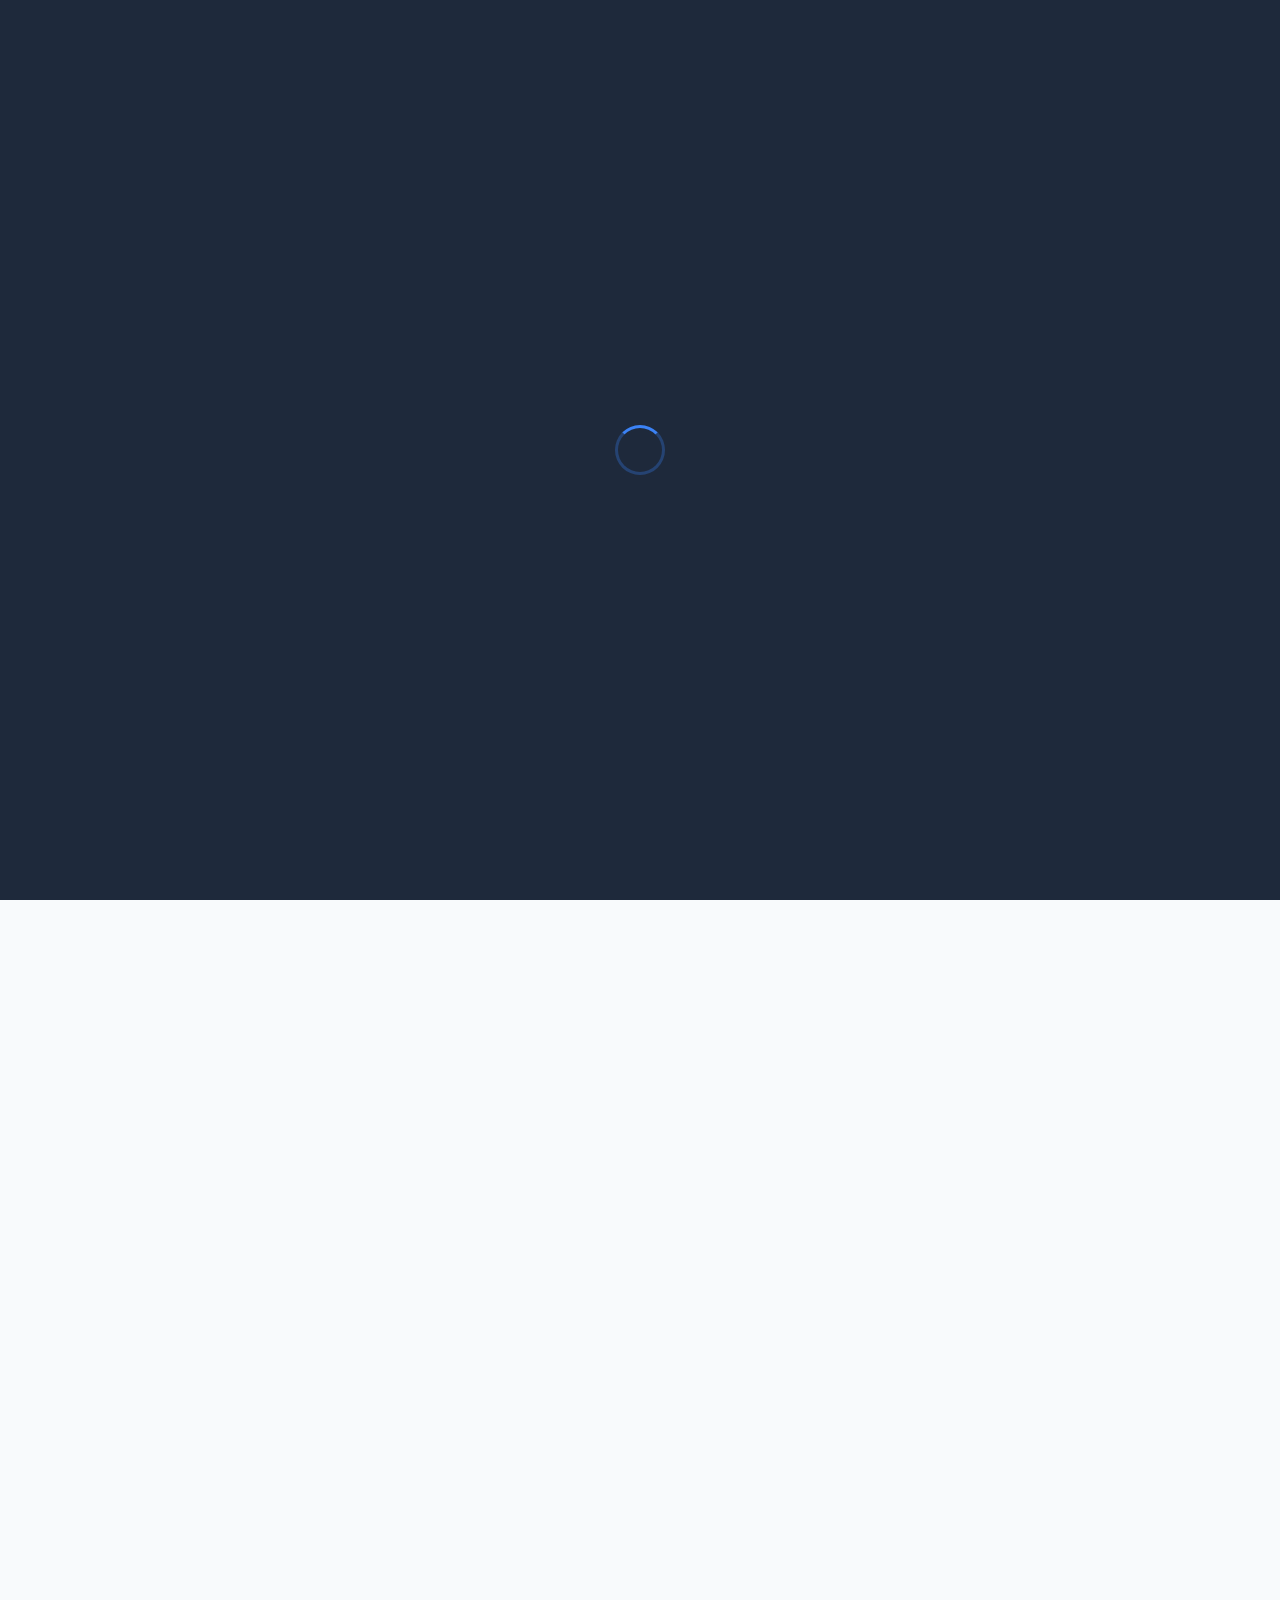
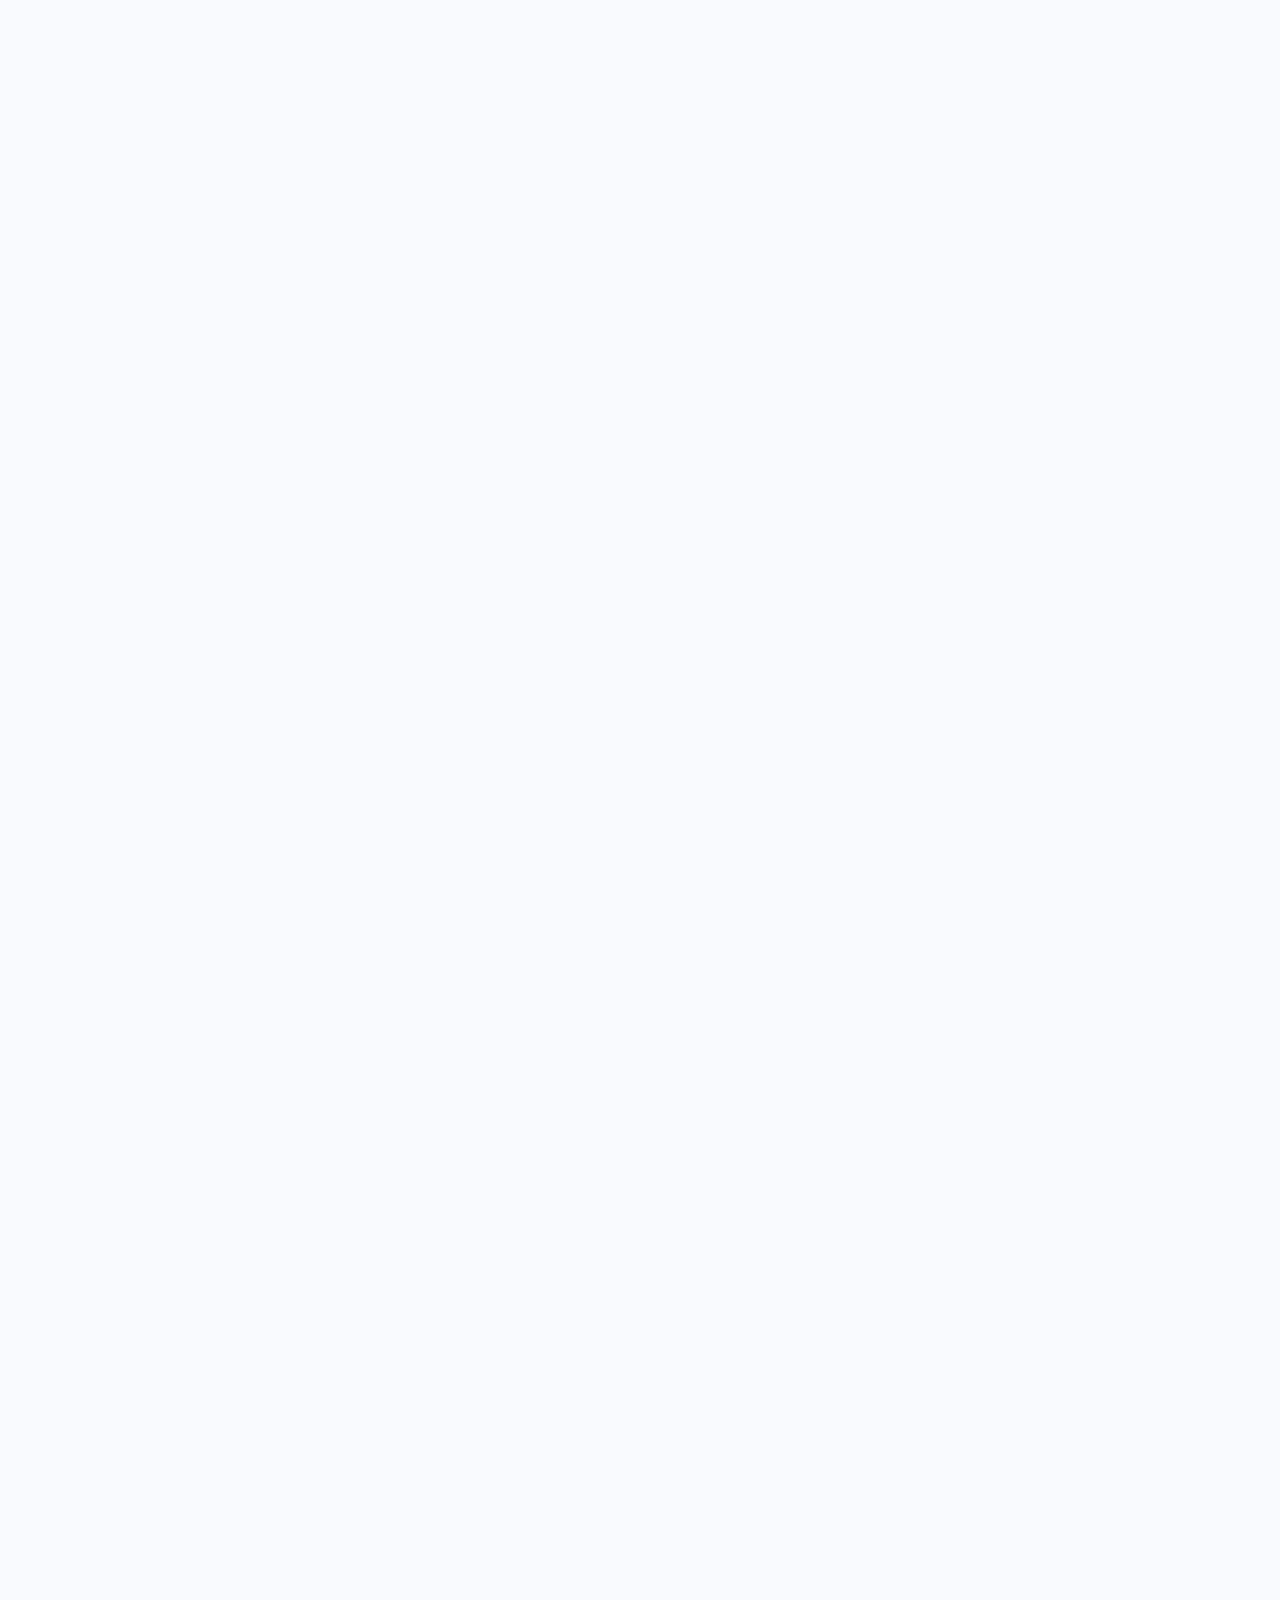
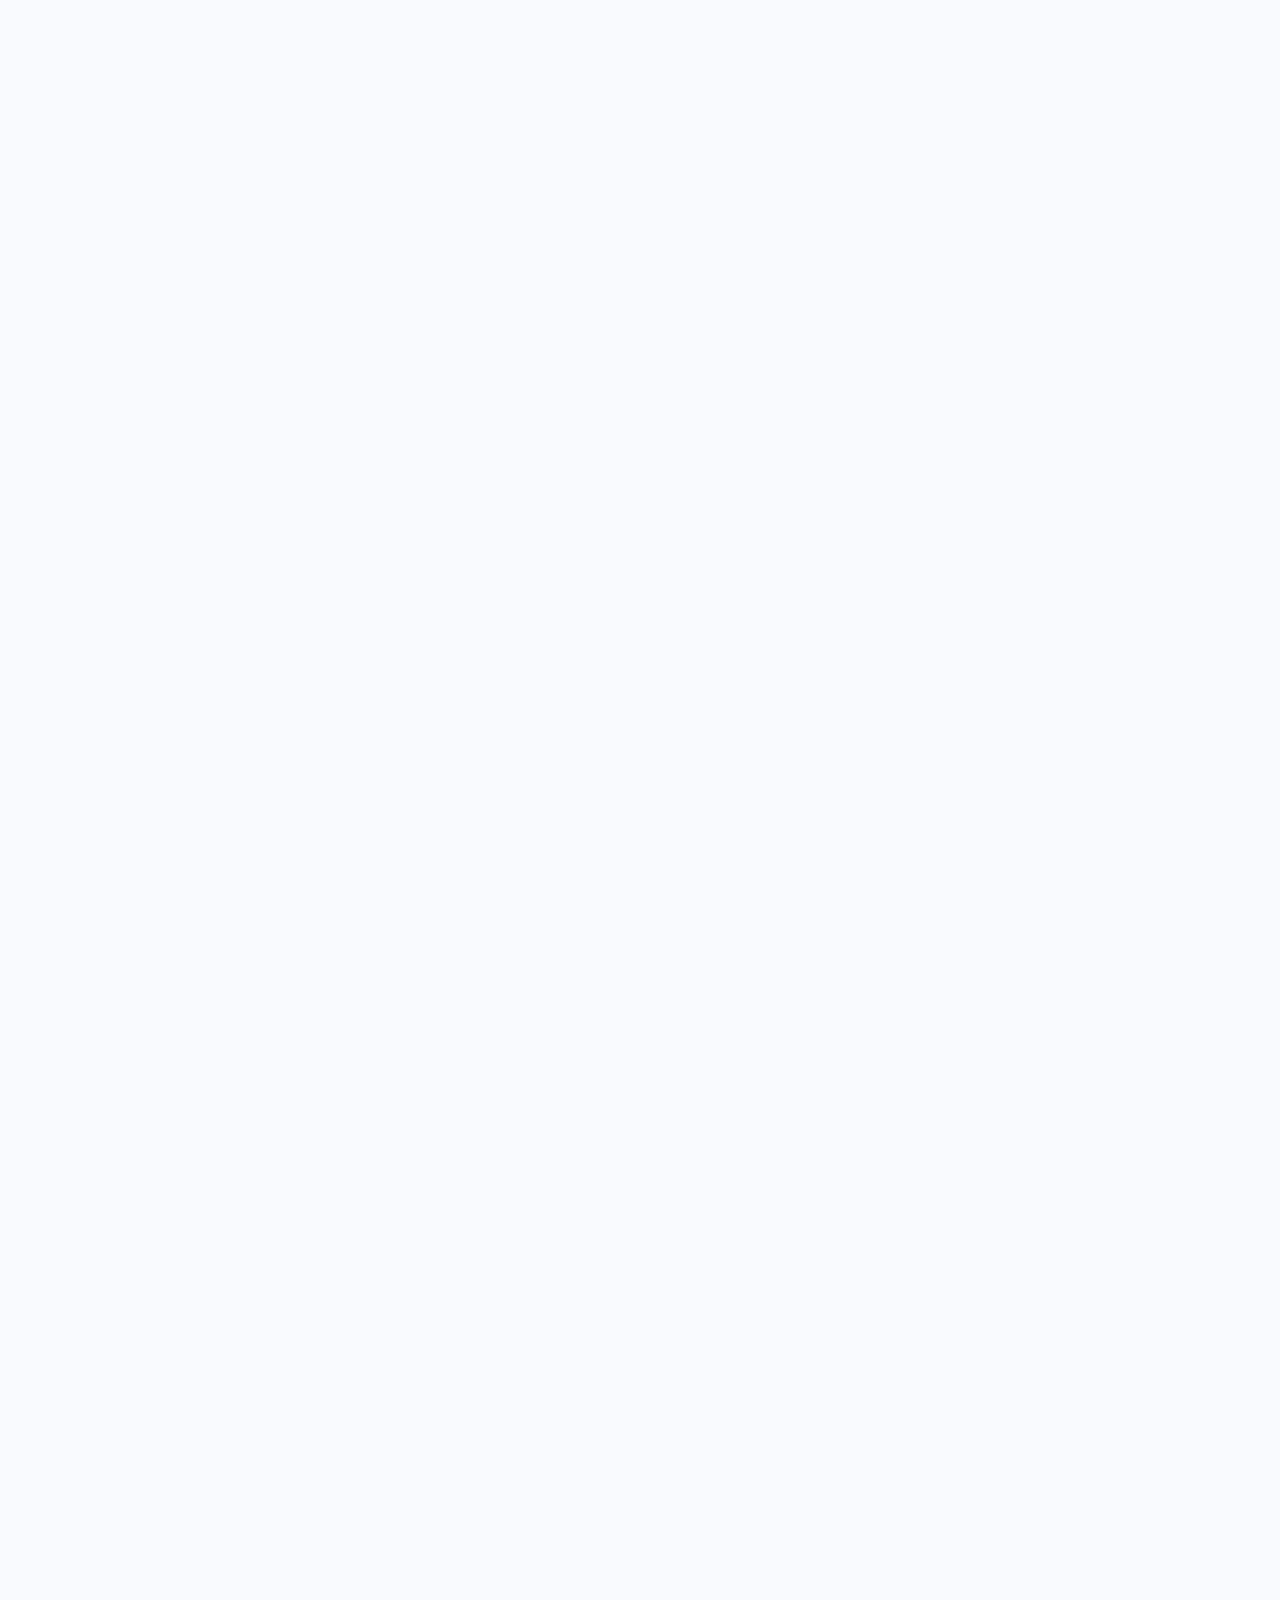
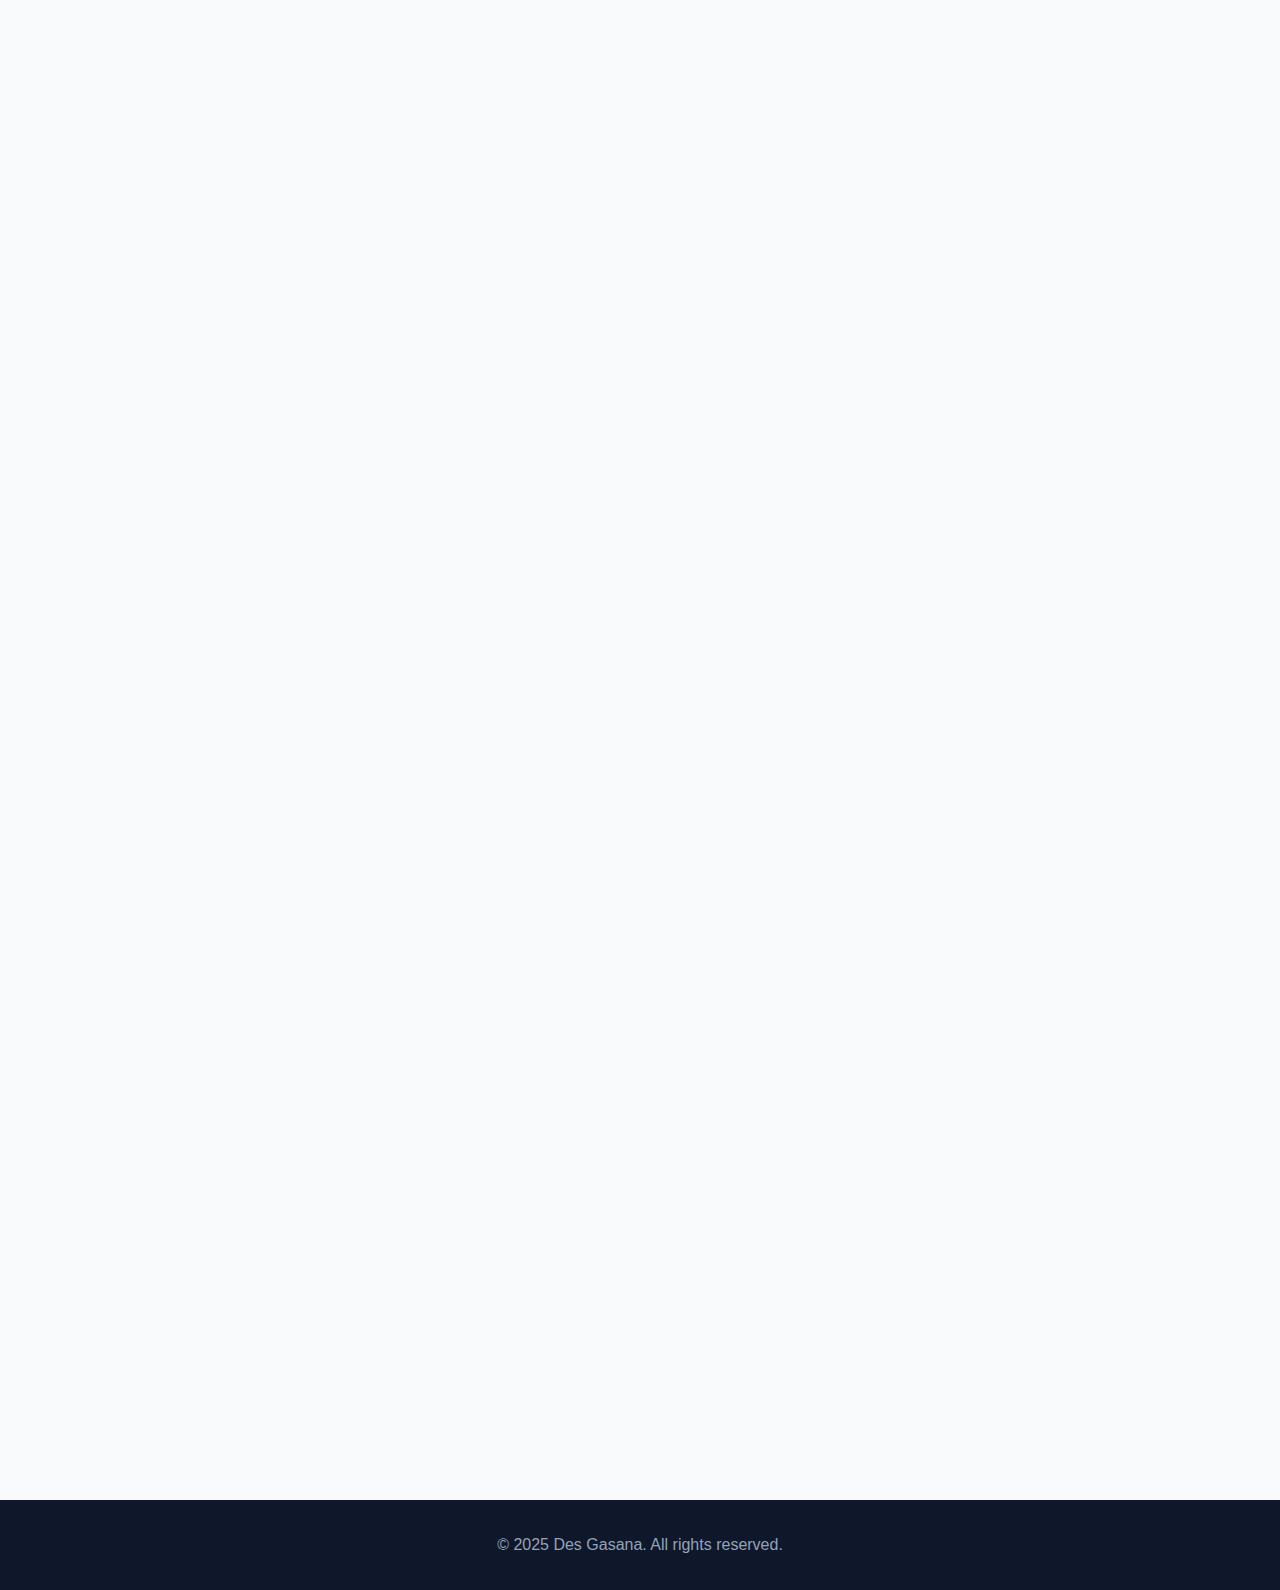
<file: index.html>
<!DOCTYPE html>
<html lang="en">
<head>
  <meta charset="UTF-8">
  <meta name="viewport" content="width=device-width, initial-scale=1.0">
  <meta name="description" content="Des Gasana - Aspiring Software Developer and Future Leader. Portfolio showcasing skills in web development, programming, and professional experience.">
  <meta name="keywords" content="Des Gasana, Software Developer, Web Development, Python, JavaScript, HTML, CSS">
  <meta name="author" content="Des Gasana">
  <title>IRAKORA DES GASANA - Resume</title>
  <!-- Link CSS externally -->
  <link rel="stylesheet" href="summative_styles.css" />
</head>
<body>
  <!-- Loading Screen -->
  <div class="loading-overlay" id="loading">
    <div class="spinner"></div>
  </div>
 
  <!-- hero section -->
  <header class="hero">
    <nav id="main-nav">
      <button class="nav-toggle" id="nav-toggle" aria-label="Toggle navigation">
        <span></span>
        <span></span>
        <span></span>
      </button>
      <ul id="nav-menu">
        <li><a href="#about">About</a></li>
        <li><a href="#skills">Skills</a></li>
        <li><a href="#experience">Experience</a></li>
        <li><a href="#education">Education</a></li>
        <li><a href="#projects">Projects</a></li>
        <li><a href="#contact">Contact</a></li>
      </ul>
    </nav>
    <div class="hero-content">
      <h1 class="hero-name">Des Gasana</h1>
      <p>Aspiring Software Developer & Future Leader</p>
      <a href="#about" class="hero-cta">Discover My Journey</a>
    </div>
    <div class="hero-image">
      <img src="Pro_Des.webp" alt="Des Gasana - Professional Portrait" loading="lazy">
    </div>
  </header>

  <main>

    <!-- About me -->
    <section id="about" class="section scroll-reveal">
      <h2>About Me</h2>
      <p>
        Motivated and detail-oriented professional with a strong foundation in administrative support, 
        data management, and customer service. Skilled in accurate data entry, clear communication, and 
        collaborating effectively within team environments. Proficient in using digital tools and systems 
        to manage, track, and update operational data. Known for a methodical approach, strong organizational 
        skills, and a commitment to delivering reliable results.
        <br><br>
        Passionate software developer pursuing a career at African Leadership University, dedicated to 
        leveraging technology to create impactful solutions and drive innovation.
      </p>
    </section>

    <!-- My skills -->
    <section id="skills" class="section scroll-reveal">
      <h2>Skills & Expertise</h2>
      <div class="blocks">
        <div class="block">Excellent Communication Skills</div>
        <div class="block">Experienced with ISHYIGA Software</div>
        <div class="block">Website Development: HTML, CSS, JavaScript</div>
        <div class="block">Programming: Python & C++</div>
        <div class="block">Quick Learner & Adaptable</div>
        <div class="block">Professional Driving Skills</div>
        <div class="block">Accurate & Efficient Data Entry</div>
        <div class="block">Analytical & Numerical Skills</div>
        <div class="block">Time Management & Organization</div>
        <div class="block">Confidentiality & Professionalism</div>
      </div>
    </section>

    <!-- My experience -->
    <section id="experience" class="section scroll-reveal">
      <h2>Work Experience</h2>
      <article>
        <h3>Financial Data Entry Clerk & Cashier</h3>
        <em>Teta Pharmacy • March 2024 - Present</em>
        <p>
          Accurately entered financial data, including income, expenses, and payments from insurers, 
          into digital platforms, ensuring data integrity and timely updates. Handled cash transactions, 
          verified client payments and ensured all transactions were properly recorded.
        </p>
      </article>
      <article>
        <h3>Customer Support and Team Leadership</h3>
        <em>Teta Pharmacy • December 2024 - Present</em>
        <p>
          Delivered excellent customer service, leading to a promotion to lead the Customer Service
          Team at the main branch, demonstrating strong leadership and teamwork capabilities.
          Developed strong skills in adaptability, problem-solving, and customer satisfaction.
        </p>
      </article>
    </section>


    <!-- Education -->
    <section id="education" class="section scroll-reveal">
      <h2>Education</h2>
      <article>
        <h3>Bachelor of Software Engineering Honours</h3>
        <em>African Leadership University • 2024 - Present</em>
        <p>
          Currently pursuing a comprehensive software engineering degree with focus on modern 
          development practices, algorithms, and innovative problem-solving approaches.
        </p>
      </article>
      <article>
        <h3>Diploma in Mathematics, Physics and Computer Science</h3>
        <em>College Saint Andre • 2017 - 2023</em>
        <p>
          Strong foundation in STEM subjects with particular emphasis on mathematical reasoning, 
          scientific methodology, and early computer science principles.
        </p>
      </article>
    </section>

    <!-- projects -->
    <section id="projects" class="section scroll-reveal">
      <h2>Projects & Portfolio</h2>
      <article>
        <h3>Personal Blog & Portfolio</h3>
        <p>
          A comprehensive showcase of my development journey, featuring responsive design, 
          modern web technologies, and engaging user experience.
        </p>
        <div class="project-link">
          <a href="#" class="block">Explore My Work</a>
        </div>
      </article>
    </section>

    <!-- Contact me section -->
    <section id="contact" class="section scroll-reveal">
      <h2>Let's Connect</h2>
      <div class="contact-container">
        <div class="contact-info">
          <h3>Get In Touch</h3>
          <address>
            <div>Email: <a href="mailto:g.irakora@alustudent.com">g.irakora@alustudent.com</a></div>
            <div>Phone: <a href="tel:+250790349920">+250 790 349 920</a></div>
            <div>LinkedIn: <a href="https://www.linkedin.com/in/des-gasana-687964295/" target="_blank" rel="noopener noreferrer">Des Gasana</a></div>
          </address>
        </div>
        
        <form id="contact-form" action="#" method="post">
          <h3>Send Message</h3>
          <label for="name">Full Name</label>
          <input placeholder="John Baptist" type="text" id="name" name="name" required>

          <label for="email">Email Address</label>
          <input placeholder="example@youremail.com" type="email" id="email" name="email" required>
          
          <label for="message">Your Message</label>
          <textarea placeholder="Tell me about your project or just say hello!" id="message" name="message" rows="5" required></textarea>

          <button type="submit">Send Message</button>
        </form>
      </div>
    </section>
  </main>

  <footer>
    <p>&copy; 2025 Des Gasana. All rights reserved.</p>
  </footer>

<!-- Link javascript externally -->
  <script src="summative_scripts.js"></script>
</body>
</html>
</file>
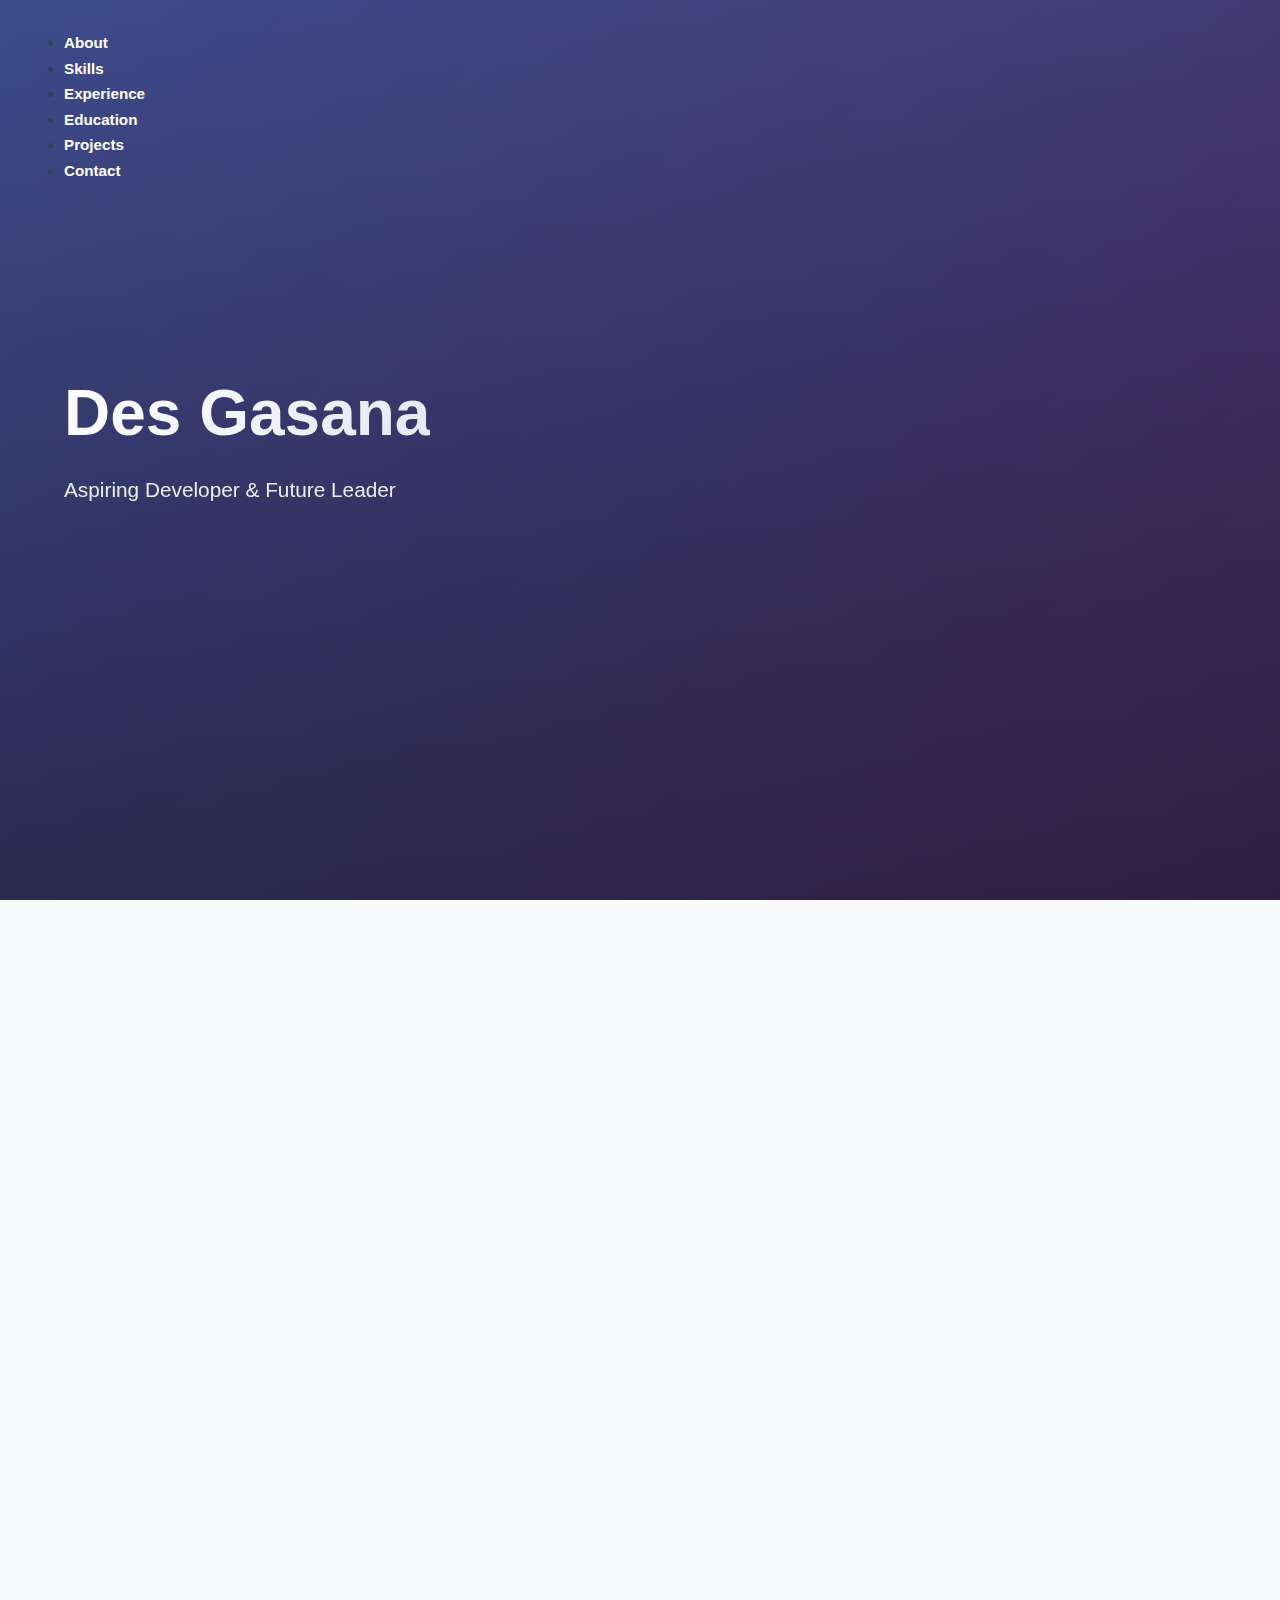
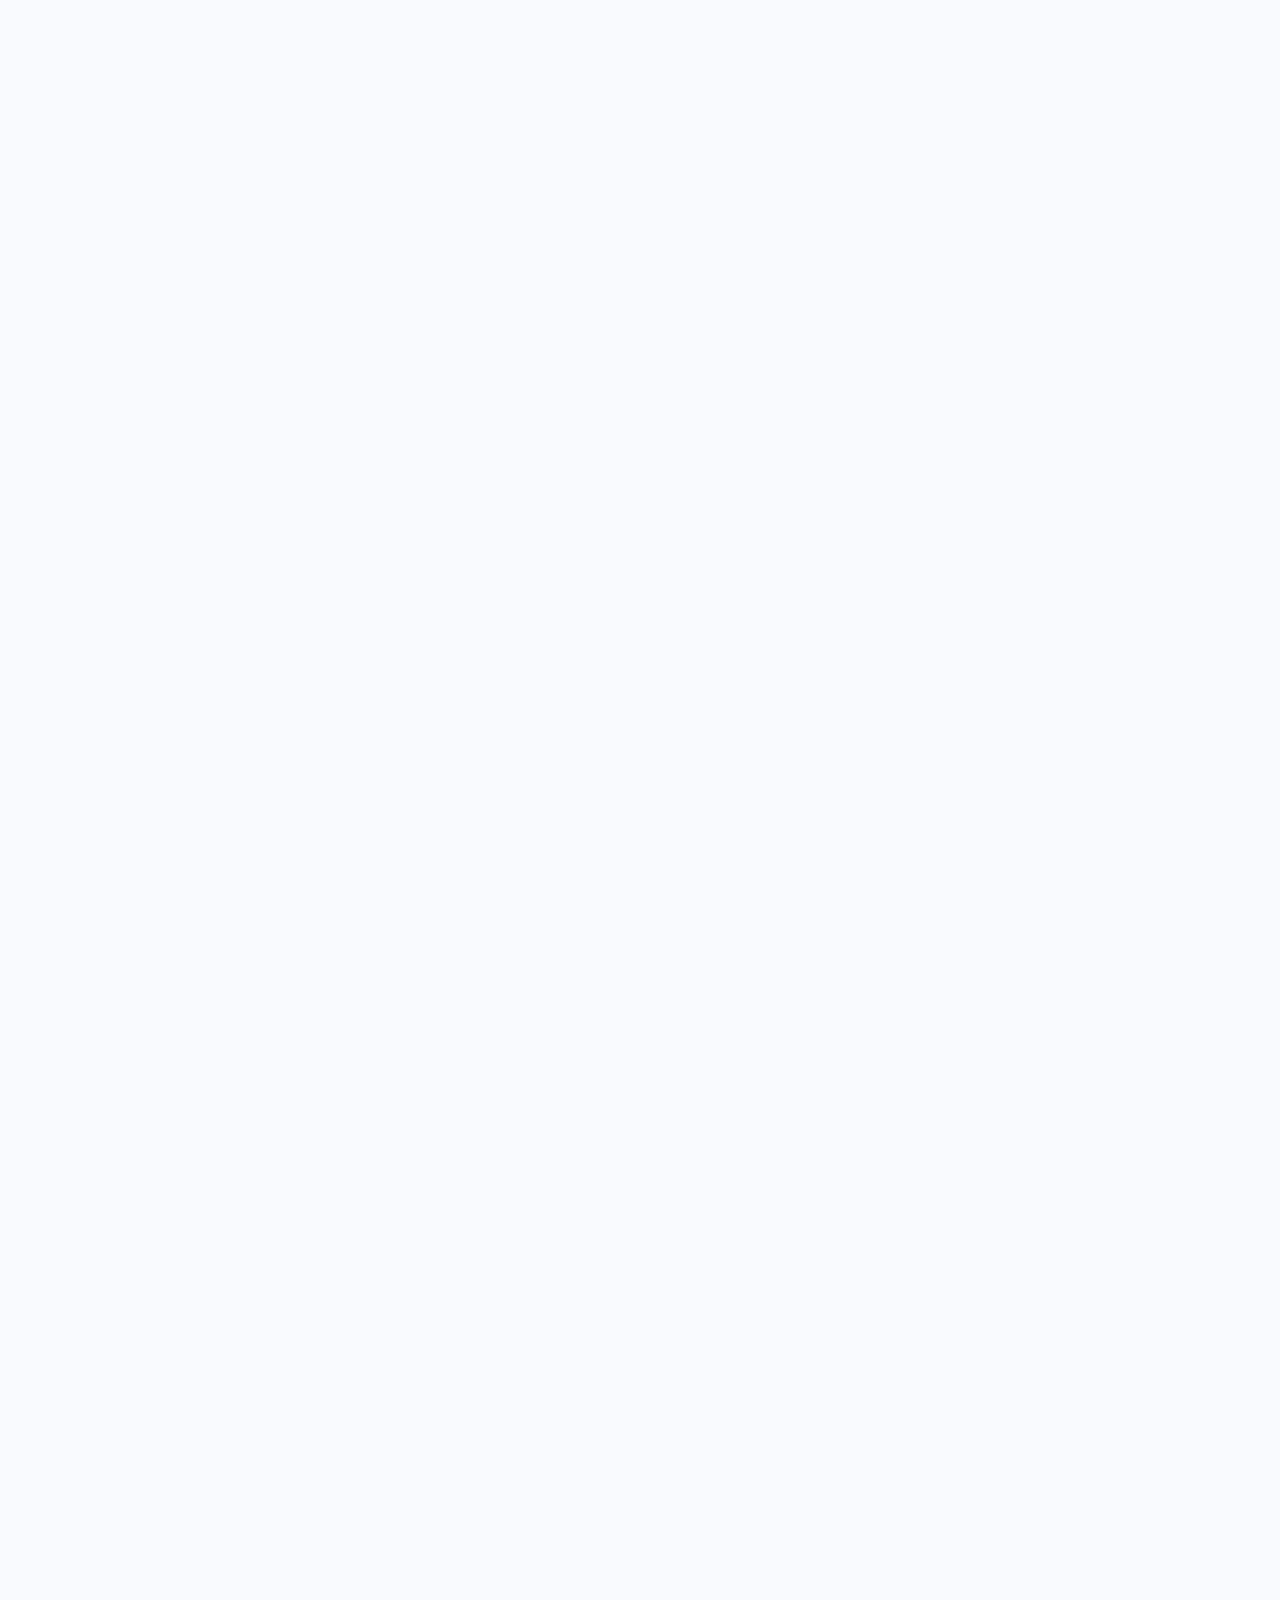
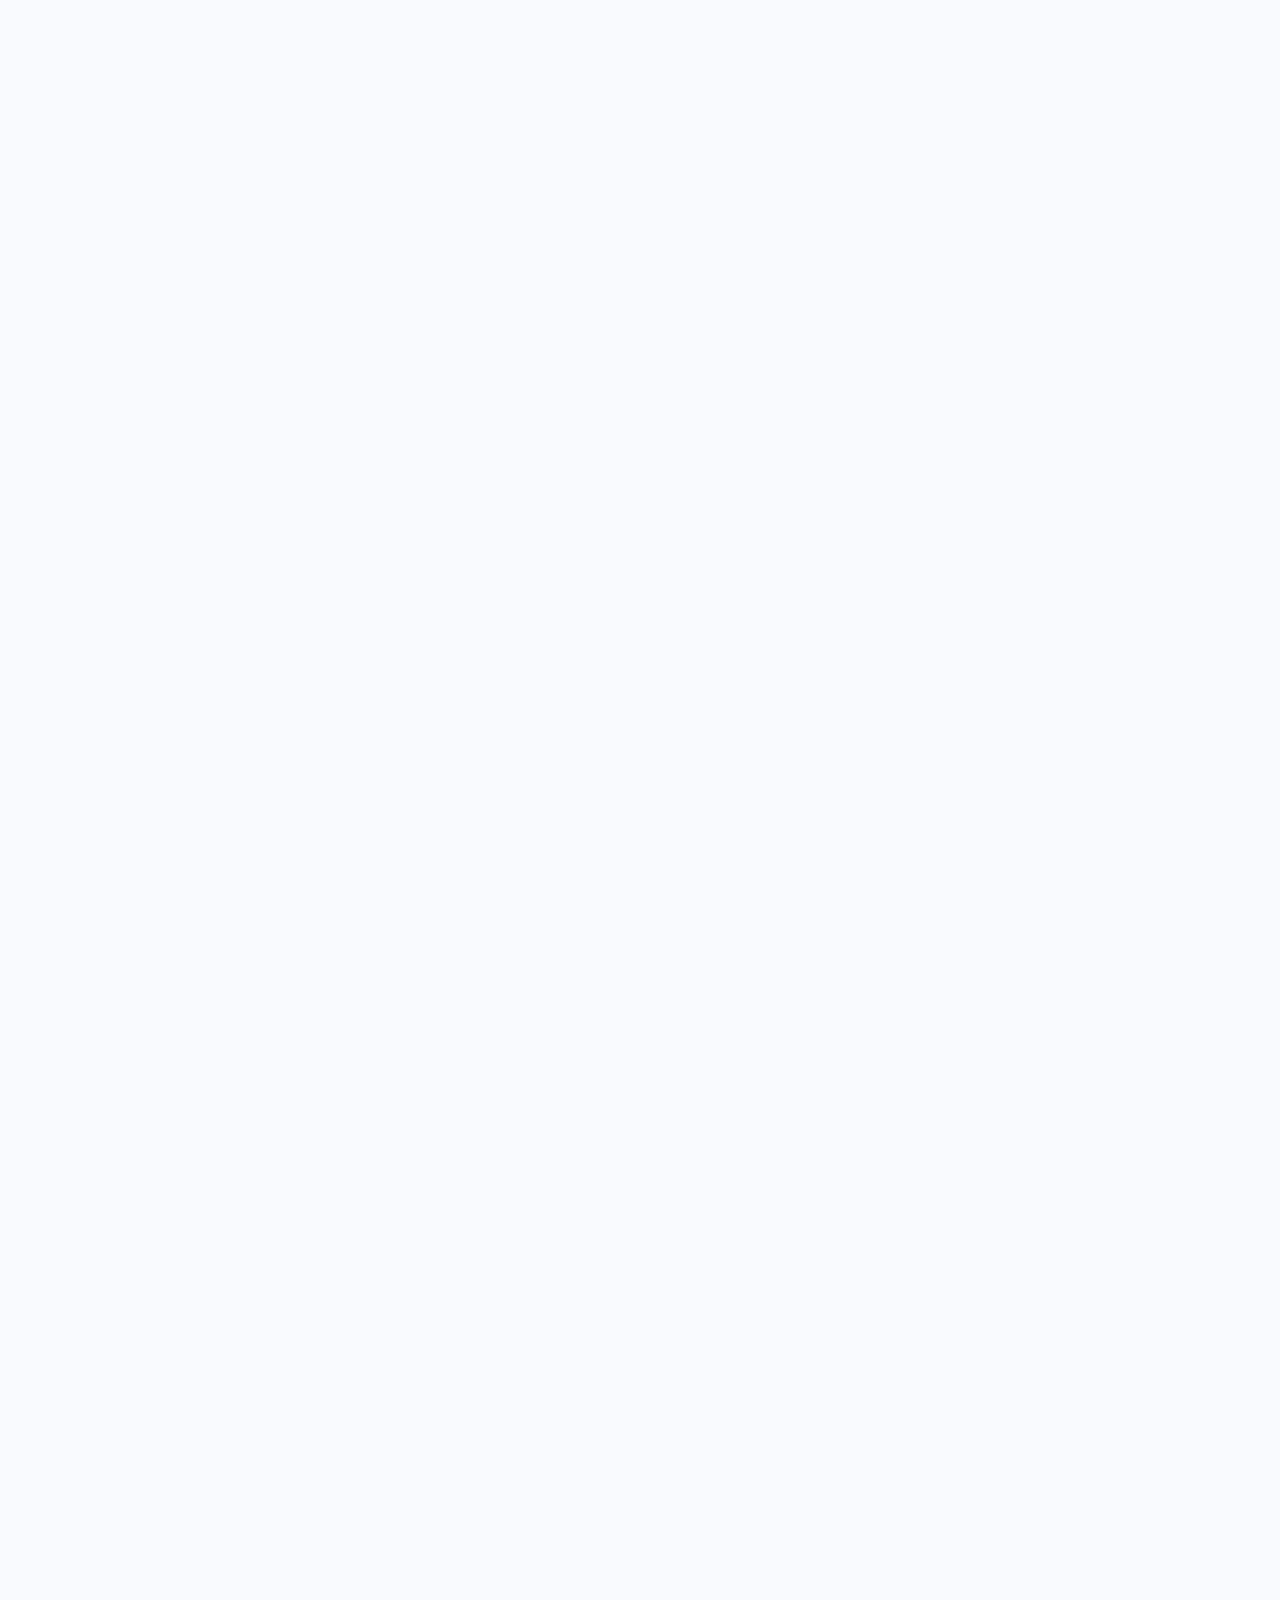
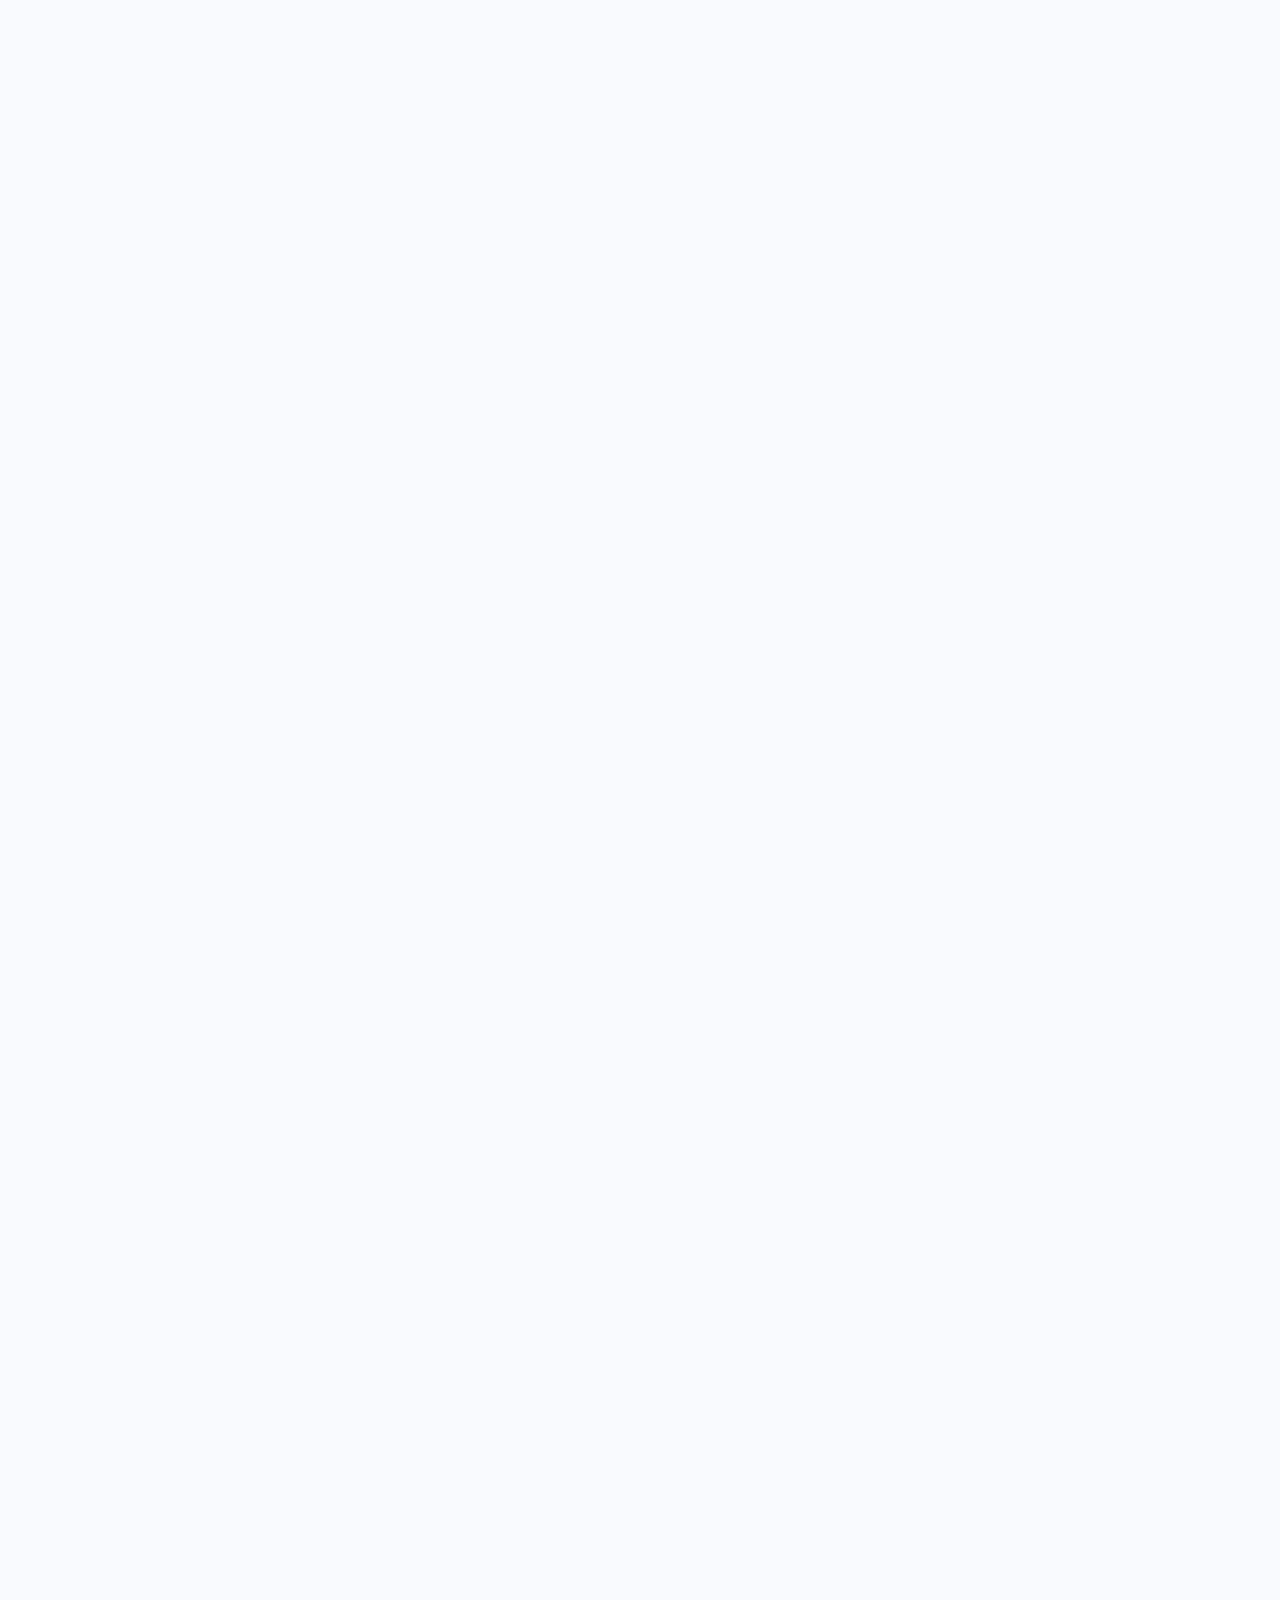
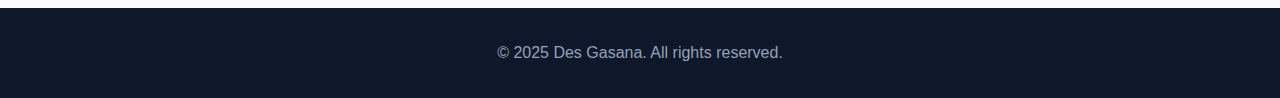
<file: Summative_Project.html>
<!DOCTYPE html>
<html lang="en">
<head>
  <meta charset="UTF-8" />
  <meta name="viewport" content="width=device-width, initial-scale=1.0" />
  <title>IRAKORA DES GASANA- Resume</title>
  <link rel="stylesheet" href="summative_styles.css" />
</head>
<body>

  <header class="hero">
    <nav id="main-nav">
      <ul>
        <li><a href="#about">About</a></li>
        <li><a href="#skills">Skills</a></li>
        <li><a href="#experience">Experience</a></li>
        <li><a href="#education">Education</a></li>
        <li><a href="#projects">Projects</a></li>
        <li><a href="#contact">Contact</a></li>
      </ul>
    </nav>
    <div class="hero-content">
      <h1 class=" hero-name">Des Gasana</h1>
      <p>Aspiring Developer & Future Leader</p>
    </div>
  </header>
  <main>

    <section id="about" class="section scroll-reveal">
      <h2>About Me</h2>
      <p>Motivated and detail-oriented professional with a strong foundation in administrative support, 
        data management, and customer service. Skilled in accurate data entry, clear communication, and 
        collaborating effectively within team environments. Proficient in using digital tools and systems 
        to manage, track, and update operational data. Known for a methodical approach, strong organizational 
        skills, and a commitment to delivering reliable results.
        Passionate software developer pursuing a career at African Leadership University, dedicated to 
        leveraging technology to create impactful solutions and drive innovation.

</p>
</section>
    <section id="skills" class="section scroll-reveal">
      <h2>Skills</h2>
      <div class="blocks">
    <div class="block">Excellent Communication Skills</div>
    <div class="block">Experienced with ISHYIGA software</div>
    <div class="block">Website Development: HTML, CSS, JavaScript</div>
    <div class="block">Programming: Python & C++</div>
    <div class="block">Quick Learner</div>
    <div class="block">Driving Skills</div>
    <div class="block">Accurate & Efficient Data Entry</div>
    <div class="block">Analytical & Numerical Skills</div>
    <div class="block">Time Management & Organization</div>
    <div class="block">Confidentiality & Professionalism</div>
  </div>
    </section>

    <section id="experience" class= "section scroll-reveal">
      <h2>Work Experience</h2>
      <article>
        <h3>Financial Data Entry Clerk & Cashier - Teta Pharmacy</h3>
        <p><em>March 2024- Present</em></p>
        <p>Accurately entered financial data, including income, expenses, and payments from insurers, 
           into digital platforms, ensuring data integrity and timely updates.
           Handled cash transactions, verified client payments and ensuring all transactions 
           were properly recorded.
</p>
      </article>
      <article>
        <h3>Customer Support and Team Leadership - Teta Pharmacy</h3>
        <p><em>December 2024- Present</em></p>
        <p>Delivered excellent customer service, leading to a promotion to lead the Customer Service
            Team at the main branch, demonstrating strong leadership and teamwork.
            Developed strong skills in adaptability, problem-solving, and customer satisfaction.
</p>
      </article>
    </section>

    <section id="education" class= "section scroll-reveal">
      <h2>Education</h2>
      <article>
        <h3>Bachelor of Software Engineering Honours, African Leadership University</h3>
        <p><em>2024-Present</em></p>
      </article>
      <article>
        <h3>Diploma in Mathematics,Physics and Computer Science, College Saint Andre</h3>
        <p><em>2017-2023</em></p>
      </article>
    </section>

    <section id="projects" class= "section scroll-reveal">
      <h2>Projects</h2>
      <article>
        <h3>Personal Blog</h3>
        <div class="block">
  <a href="Summative_Project.html" style="color: inherit; text-decoration: none;">
    Visit My Blog
  </a>
</div>

      </article>
      
    </section>

    <section id="contact" class="section scroll-reveal">
      <h2>Contact</h2>
      <address>
        Email: <a href="mailto:g.irakora@alustudent.com">g.irakora@alustudent.com</a><br />
        Phone: +250790349920<br />
        LinkedIn: <a href="https://www.linkedin.com/in/des-gasana-687964295/" target="_blank" rel="noopener">Des Gasana</a>
      </address>
      <form id="contact-form" action="#" method="post">
        <label for="name">Name:</label>
        <input placeholder="John Baptist" type="text" id="name" name="name" required />

        <label for="email">Email:</label>
        <input placeholder="example@youremail.com" type="email" id="email" name="email" required />
        <label for="message">Message:</label>
        <textarea placeholder="Send Des Gasana a Message" id="message" name="message" rows="3" required></textarea><br />

        <button type="submit">Send</button>
      </form>
    </section>

  </main>

  <footer>
    <p>&copy; 2025 Des Gasana. All rights reserved.</p>
  </footer>

  <script src="summative_scripts.js"></script>
</body>
</html>
</file>
<file: summative_styles.css>
* {
  margin: 0;
  padding: 0;
  box-sizing: border-box;
}

body {
  font-family: 'Segoe UI', Tahoma, Geneva, Verdana, sans-serif;
  line-height: 1.6;
  background-color: #f8fafc;
  color: #334155;
  font-size: 16px;
  overflow-x: hidden;
}

/* === HERO SECTION === */
.hero { 
  position: relative;
  height: 100vh;
  display: flex;
  align-items: center;
  justify-content: space-between;
  padding: 0 5%;
  overflow: hidden;
  background: linear-gradient(135deg, #667eea 0%, #764ba2 100%);
}

.hero::before {
  content: '';
  position: absolute;
  top: 0;
  left: 0;
  width: 100%;
  height: 100%;
  background: linear-gradient(rgba(0, 0, 0, 0.4), rgba(0, 0, 0, 0.6));
  z-index: 1;
}

.hero-content {
  position: relative;
  z-index: 2;
  color: white;
  max-width: 600px;
  animation: fadeInSlide 1.2s ease forwards;
}

.hero-image {
  position: relative;
  z-index: 2;
  animation: fadeInSlide 1.2s ease forwards 0.3s;
  animation-fill-mode: both;
  
}

.hero-image img {
  width: 550px;
  height: 90%;
  object-fit: cover;
  border: 6px solid rgba(255, 255, 255, 0.3);
  box-shadow: 0 20px 60px rgba(0, 0, 0, 0.3);
  transition: all 0.3s ease;
}

.hero-image img:hover {
  transform: scale(1.05);
  box-shadow: 0 25px 80px rgba(0, 0, 0, 0.4);
}

.hero-name {
  font-size: clamp(2.5rem, 5vw, 4rem);
  font-weight: 700;
  margin-bottom: 0.5rem;
  background: linear-gradient(135deg, #fff, #e2e8f0);
  background-clip: text;
  -webkit-background-clip: text;
  -webkit-text-fill-color: transparent;
}

.hero-content p {
  font-size: clamp(1.1rem, 2.5vw, 1.3rem);
  margin-bottom: 2rem;
  opacity: 0.9;
}

.hero-cta {
  display: inline-block;
  padding: 12px 30px;
  background: linear-gradient(135deg, #3b82f6, #1d4ed8);
  color: white;
  text-decoration: none;
  border-radius: 50px;
  font-weight: 600;
  transition: transform 0.3s ease, box-shadow 0.3s ease;
}

.hero-cta:hover {
  transform: translateY(-2px);
  box-shadow: 0 10px 25px rgba(59, 130, 246, 0.4);
}

/* === NAVIGATION === */
#main-nav {
  position: absolute;
  top: 30px;
  left: 5%;
  z-index: 100;
  transition: all 0.3s ease;
}

.nav-toggle {
  display: none;
  flex-direction: column;
  background: none;
  border: none;
  cursor: pointer;
  padding: 10px;
  z-index: 101;
  position: relative;
}

.nav-toggle span {
  width: 25px;
  height: 3px;
  background: white;
  margin: 3px 0;
  transition: all 0.3s ease;
  border-radius: 2px;
}

.nav-toggle.active span:nth-child(1) {
  transform: rotate(45deg) translate(5px, 5px);
}

.nav-toggle.active span:nth-child(2) {
  opacity: 0;
}

.nav-toggle.active span:nth-child(3) {
  transform: rotate(-45deg) translate(7px, -6px);
}

#nav-menu {
  display: flex;
  list-style: none;
  gap: 2rem;
  background: rgba(255, 255, 255, 0.1);
  backdrop-filter: blur(10px);
  padding: 15px 25px;
  border-radius: 50px;
  border: 1px solid rgba(255, 255, 255, 0.2);
}

#main-nav a {
  color: white;
  text-decoration: none;
  font-weight: 600;
  font-size: 0.95rem;
  transition: all 0.3s ease;
  position: relative;
}

#main-nav a::after {
  content: '';
  position: absolute;
  bottom: -5px;
  left: 0;
  width: 0;
  height: 2px;
  background: #3b82f6;
  transition: width 0.3s ease;
}

#main-nav a:hover::after,
#main-nav a.active-link::after {
  width: 100%;
}

#main-nav.sticky {
  position: fixed;
  top: 0;
  left: 0;
  right: 0;
  padding: 15px 5%;
  background: rgba(255, 255, 255, 0.95);
  backdrop-filter: blur(20px);
  box-shadow: 0 2px 20px rgba(0, 0, 0, 0.1);
}

#main-nav.sticky #nav-menu {
  justify-content: center;
  background: transparent;
  border: none;
}

#main-nav.sticky a {
  color: #334155;
}

#main-nav.sticky .nav-toggle span {
  background: #334155;
}

/* === MOBILE NAVIGATION === */
@media (max-width: 768px) {
  .nav-toggle {
    display: flex;
  }

  #nav-menu {
    position: fixed;
    top: 0;
    right: -100%;
    width: 100%;
    height: 100vh;
    background: rgba(30, 41, 59, 0.98);
    backdrop-filter: blur(20px);
    flex-direction: column;
    justify-content: center;
    align-items: center;
    gap: 3rem;
    padding: 2rem;
    border: none;
    border-radius: 0;
    transition: right 0.3s ease;
  }

  #nav-menu.active {
    right: 0;
  }

  #nav-menu li {
    opacity: 0;
    transform: translateX(50px);
    animation: fadeInSlideNav 0.5s ease forwards;
  }

  #nav-menu.active li:nth-child(1) { animation-delay: 0.1s; }
  #nav-menu.active li:nth-child(2) { animation-delay: 0.2s; }
  #nav-menu.active li:nth-child(3) { animation-delay: 0.3s; }
  #nav-menu.active li:nth-child(4) { animation-delay: 0.4s; }
  #nav-menu.active li:nth-child(5) { animation-delay: 0.5s; }
  #nav-menu.active li:nth-child(6) { animation-delay: 0.6s; }

  #nav-menu a {
    font-size: 1.5rem;
    color: white;
    padding: 1rem;
    display: block;
    text-align: center;
  }

  #main-nav.sticky #nav-menu {
    background: rgba(30, 41, 59, 0.98);
  }

  #main-nav.sticky #nav-menu a {
    color: white;
  }
}

@keyframes fadeInSlideNav {
  to {
    opacity: 1;
    transform: translateX(0);
  }
}

/* === ANIMATIONS === */
@keyframes fadeInSlide {
  0% {
    opacity: 0;
    transform: translateX(-50px);
  }
  100% {
    opacity: 1;
    transform: translateX(0);
  }
}

@keyframes fadeInUp {
  0% {
    opacity: 0;
    transform: translateY(30px);
  }
  100% {
    opacity: 1;
    transform: translateY(0);
  }
}

/* === MAIN SECTIONS === */
main {
  position: relative;
}

.section {
  min-height: 100vh;
  display: flex;
  flex-direction: column;
  justify-content: center;
  padding: 5rem 5%;
  position: relative;
  filter: blur(2px);
  opacity: 0.3;
  transform: scale(0.98);
  transition: all 0.6s ease;
}

.section.active-section {
  filter: blur(0);
  opacity: 1;
  transform: scale(1);
  z-index: 2;
}

.section h2 {
  font-size: clamp(2rem, 4vw, 3rem);
  color: #1e293b;
  margin-bottom: 2rem;
  text-align: center;
  background: linear-gradient(135deg, #1e293b, #3b82f6);
  background-clip: text;
  -webkit-background-clip: text;
  -webkit-text-fill-color: transparent;
}

/* === SCROLL REVEAL === */
.scroll-reveal {
  opacity: 0;
  transform: translateY(40px);
  transition: all 0.8s ease;
}

.scroll-reveal.active {
  opacity: 1;
  transform: translateY(0);
}

/* === ABOUT SECTION === */
#about {
  background: linear-gradient(135deg, #f8fafc 0%, #e2e8f0 100%);
}

#about p {
  font-size: 1.2rem;
  line-height: 1.8;
  max-width: 800px;
  margin: 0 auto;
  text-align: center;
  color: #475569;
}

/* === SKILLS SECTION === */
#skills {
  background: linear-gradient(135deg, #ffffff 0%, #f1f5f9 100%);
}

.blocks {
  display: grid;
  grid-template-columns: repeat(auto-fit, minmax(280px, 1fr));
  gap: 1.5rem;
  margin-top: 3rem;
  max-width: 1200px;
  margin-left: auto;
  margin-right: auto;
}

.block {
  background: rgba(255, 255, 255, 0.8);
  backdrop-filter: blur(10px);
  border: 1px solid rgba(255, 255, 255, 0.3);
  padding: 1.5rem;
  border-radius: 15px;
  text-align: center;
  font-weight: 600;
  font-size: 1rem;
  color: #334155;
  transition: all 0.3s ease;
  box-shadow: 0 4px 15px rgba(0, 0, 0, 0.05);
}

.block:hover {
  transform: translateY(-8px);
  box-shadow: 0 15px 35px rgba(59, 130, 246, 0.15);
  background: rgba(59, 130, 246, 0.05);
}

/* === EXPERIENCE & EDUCATION === */
#experience, #education {
  background: linear-gradient(135deg, #f8fafc 0%, #e2e8f0 100%);
}

article {
  background: white;
  padding: 2rem;
  border-radius: 15px;
  margin-bottom: 2rem;
  box-shadow: 0 4px 15px rgba(0, 0, 0, 0.05);
  transition: all 0.3s ease;
  max-width: 800px;
  margin-left: auto;
  margin-right: auto;
}

article:hover {
  transform: translateY(-5px);
  box-shadow: 0 15px 35px rgba(0, 0, 0, 0.1);
}

article h3 {
  color: #1e293b;
  margin-bottom: 0.5rem;
  font-size: 1.3rem;
}

article em {
  color: #3b82f6;
  font-weight: 600;
  display: block;
  margin-bottom: 1rem;
}

article p {
  color: #64748b;
  line-height: 1.7;
}

/* === PROJECTS === */
#projects {
  background: linear-gradient(135deg, #ffffff 0%, #f1f5f9 100%);
}

.project-link {
  display: inline-block;
  margin-top: 1rem;
}

.project-link .block {
  background: linear-gradient(135deg, #3b82f6, #1d4ed8);
  color: white;
  text-decoration: none;
  display: inline-block;
  padding: 1rem 2rem;
  border-radius: 50px;
  font-weight: 600;
  transition: all 0.3s ease;
}

.project-link .block:hover {
  transform: translateY(-3px);
  box-shadow: 0 10px 25px rgba(59, 130, 246, 0.4);
}

/* === CONTACT === */
#contact {
  background: linear-gradient(135deg, #1e293b 0%, #334155 100%);
  color: white;
}

#contact h2 {
  color: white;
  background: none;
  -webkit-text-fill-color: white;
}

.contact-container {
  display: grid;
  grid-template-columns: 1fr 1fr;
  gap: 4rem;
  max-width: 1200px;
  margin: 0 auto;
  align-items: start;
}

.contact-info {
  display: flex;
  flex-direction: column;
  justify-content: center;
}

.contact-info h3 {
  font-size: 1.5rem;
  margin-bottom: 2rem;
  color: #e2e8f0;
}

address {
  font-style: normal;
  font-size: 1.1rem;
  line-height: 2.5;
  margin-bottom: 2rem;
}

address div {
  display: flex;
  align-items: center;
  margin-bottom: 1rem;
}

address a {
  color: #3b82f6;
  text-decoration: none;
  transition: color 0.3s ease;
  margin-left: 0.5rem;
}

address a:hover {
  color: #60a5fa;
}

#contact-form {
  display: flex;
  flex-direction: column;
  gap: 1.5rem;
}

#contact-form h3 {
  font-size: 1.5rem;
  margin-bottom: 1rem;
  color: #e2e8f0;
}

#contact-form label {
  font-weight: 600;
  margin-bottom: 0.5rem;
  color: #e2e8f0;
}

#contact-form input,
#contact-form textarea {
  padding: 1rem;
  border: 2px solid rgba(255, 255, 255, 0.1);
  border-radius: 10px;
  font-size: 1rem;
  background: rgba(255, 255, 255, 0.05);
  color: white;
  backdrop-filter: blur(10px);
  transition: all 0.3s ease;
}

#contact-form input::placeholder,
#contact-form textarea::placeholder {
  color: rgba(255, 255, 255, 0.6);
}

#contact-form input:focus,
#contact-form textarea:focus {
  outline: none;
  border-color: #3b82f6;
  background: rgba(255, 255, 255, 0.1);
}

#contact-form textarea {
  resize: vertical;
  min-height: 120px;
}

#contact-form button {
  background: linear-gradient(135deg, #3b82f6, #1d4ed8);
  color: white;
  padding: 1rem 2rem;
  border: none;
  border-radius: 50px;
  cursor: pointer;
  font-size: 1.1rem;
  font-weight: 600;
  transition: all 0.3s ease;
}

#contact-form button:hover {
  transform: translateY(-2px);
  box-shadow: 0 10px 25px rgba(59, 130, 246, 0.4);
}

/* === FOOTER === */
footer {
  text-align: center;
  padding: 2rem;
  background: #0f172a;
  color: #94a3b8;
}

/* === RESPONSIVE DESIGN === */
@media (max-width: 1024px) {
  .hero {
    flex-direction: column;
    text-align: center;
    justify-content: center;
    gap: 2rem;
    padding: 2rem 5%;
  }

  .hero-image img {
    width: 280px;
    height: 280px;
  }

  .contact-container {
    grid-template-columns: 1fr;
    gap: 3rem;
  }
}

@media (max-width: 768px) {
  .hero {
    padding-left: 5%;
    padding-right: 5%;
    text-align: center;
    justify-content: center;
  }

  .hero-image img {
    width: 250px;
    height: 250px;
  }

  .section {
    padding: 3rem 5%;
  }

  .blocks {
    grid-template-columns: 1fr;
    gap: 1rem;
  }

  .contact-container {
    grid-template-columns: 1fr;
    gap: 2rem;
  }
}

@media (max-width: 480px) {
  .hero {
    padding: 0 1rem;
  }

  .hero-image img {
    width: 200px;
    height: 200px;
  }

  .section {
    padding: 2rem 1rem;
  }

  .hero-name {
    font-size: 2rem;
  }
}

/* === LOADING ANIMATION === */
.loading-overlay {
  position: fixed;
  top: 0;
  left: 0;
  width: 100%;
  height: 100%;
  background: #1e293b;
  display: flex;
  align-items: center;
  justify-content: center;
  z-index: 9999;
  opacity: 1;
  transition: opacity 0.5s ease;
}

.loading-overlay.fade-out {
  opacity: 0;
  pointer-events: none;
}

.spinner {
  width: 50px;
  height: 50px;
  border: 3px solid rgba(59, 130, 246, 0.3);
  border-top: 3px solid #3b82f6;
  border-radius: 50%;
  animation: spin 1s linear infinite;
}

@keyframes spin {
  0% { transform: rotate(0deg); }
  100% { transform: rotate(360deg); }
}
</file>
